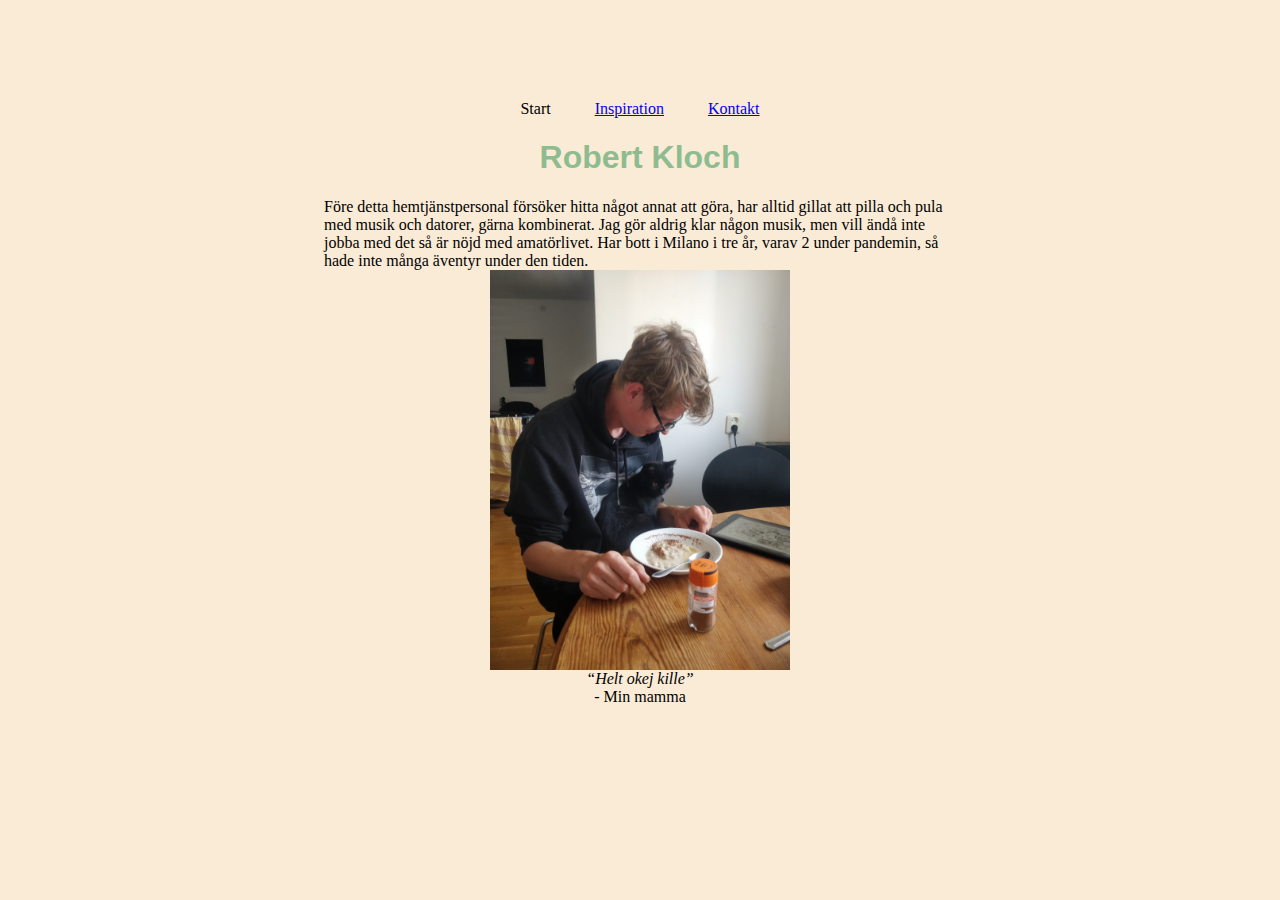
<file: index.html>
<!DOCTYPE html>
<html lang="en">
<head>
    <meta charset="UTF-8">
    <meta http-equiv="X-UA-Compatible" content="IE=edge">
    <meta name="viewport" content="width=device-width, initial-scale=1.0">
    <title>Introduktion</title>
    <link rel="stylesheet" href="css\style.css">
</head>
<body>
    <div class="first-element">
        <a class="internal-pages">Start</a>
        <a href="html\inspo.html" class="internal-pages">Inspiration</a>
        <a href="html\contact.html" class="internal-pages">Kontakt</a>
    </div>
    <h1>Robert Kloch</h1>
    <p>Före detta hemtjänstpersonal försöker hitta något annat att göra, har alltid gillat att pilla och pula med musik och datorer, gärna kombinerat. Jag gör aldrig klar någon musik, men vill ändå inte jobba med det så är nöjd med amatörlivet. Har bott i Milano i tre år, varav 2 under pandemin, så hade inte många äventyr under den tiden. 
    </p>
    <img src="img/305666376_661747938708701_8818928449777231835_n.jpg" alt="Bild på Robert med gröt och katt">
    <q>Helt okej kille</q>
    <p class="p-under-quote">- Min mamma</p>
</body>
</html>
</file>
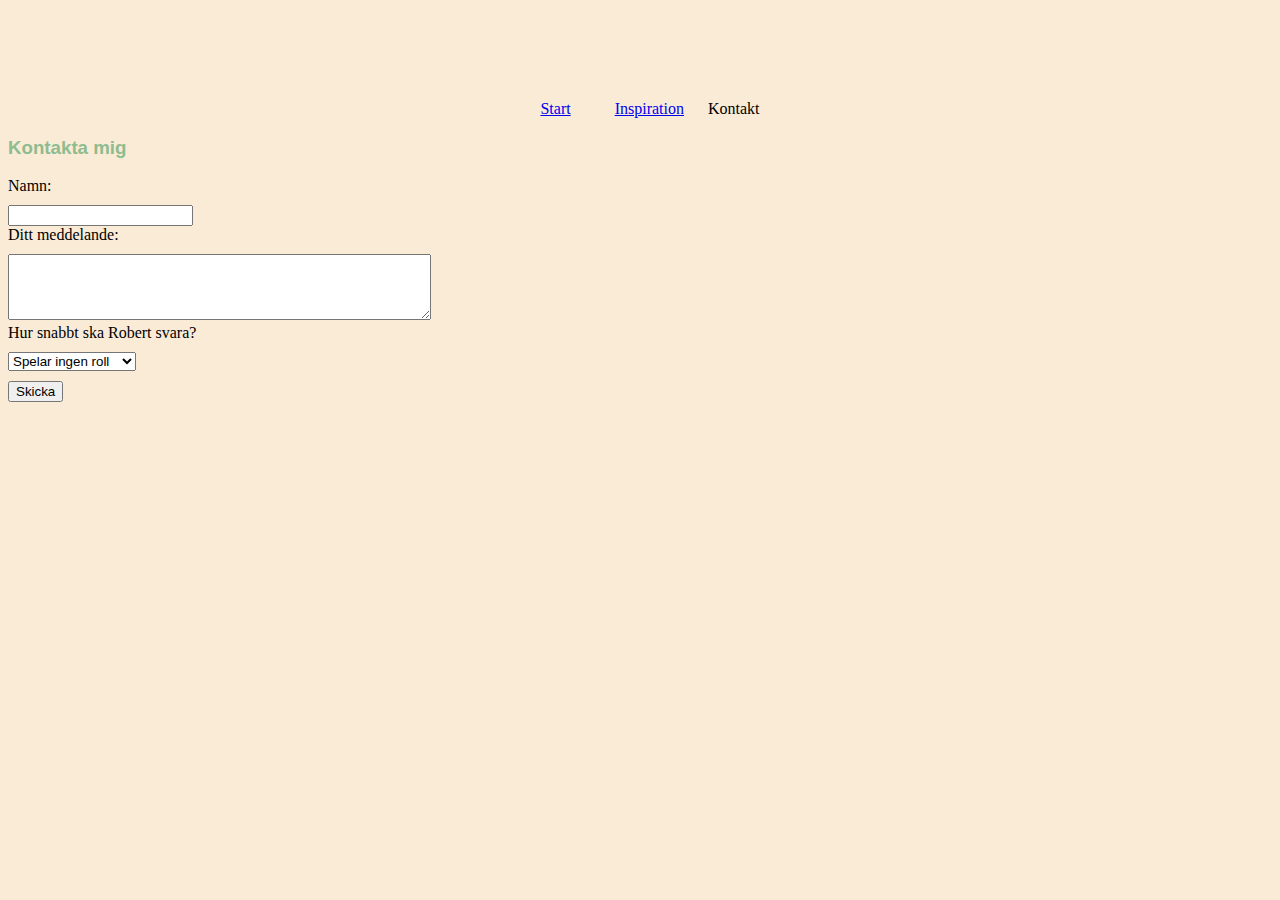
<file: html/contact.html>
<!DOCTYPE html>
<html lang="en">
<head>
    <meta charset="UTF-8">
    <meta http-equiv="X-UA-Compatible" content="IE=edge">
    <meta name="viewport" content="width=device-width, initial-scale=1.0">
    <title>Kontakt</title>
    <link rel="stylesheet" href="../css\style.css">
</head>
<body>
    <div class="first-element">
        <a href="../index.html" class="internal-pages">Start</a>
        <a href="inspo.html" class="internal-pages">Inspiration</a>
        <a>Kontakt</a>
    </div>
    <h3>Kontakta mig</h3>
    <form>
        <label for="name">Namn:</label><br>
        <input type="text" id="name"><br>
        <label for="message">Ditt meddelande:</label><br>
        <textarea name="message" id="message" rows="4" cols="50"></textarea><br>
        <label for="importance">Hur snabbt ska Robert svara?</label><br>
        <select name="importance" id="importance">
            <option value="low-prio">Spelar ingen roll</option>
            <option value="high-prio">Så snabbt det går</option>
        </select><br>
        <button>Skicka</button>
    </form>
</body>
</html>
</file>
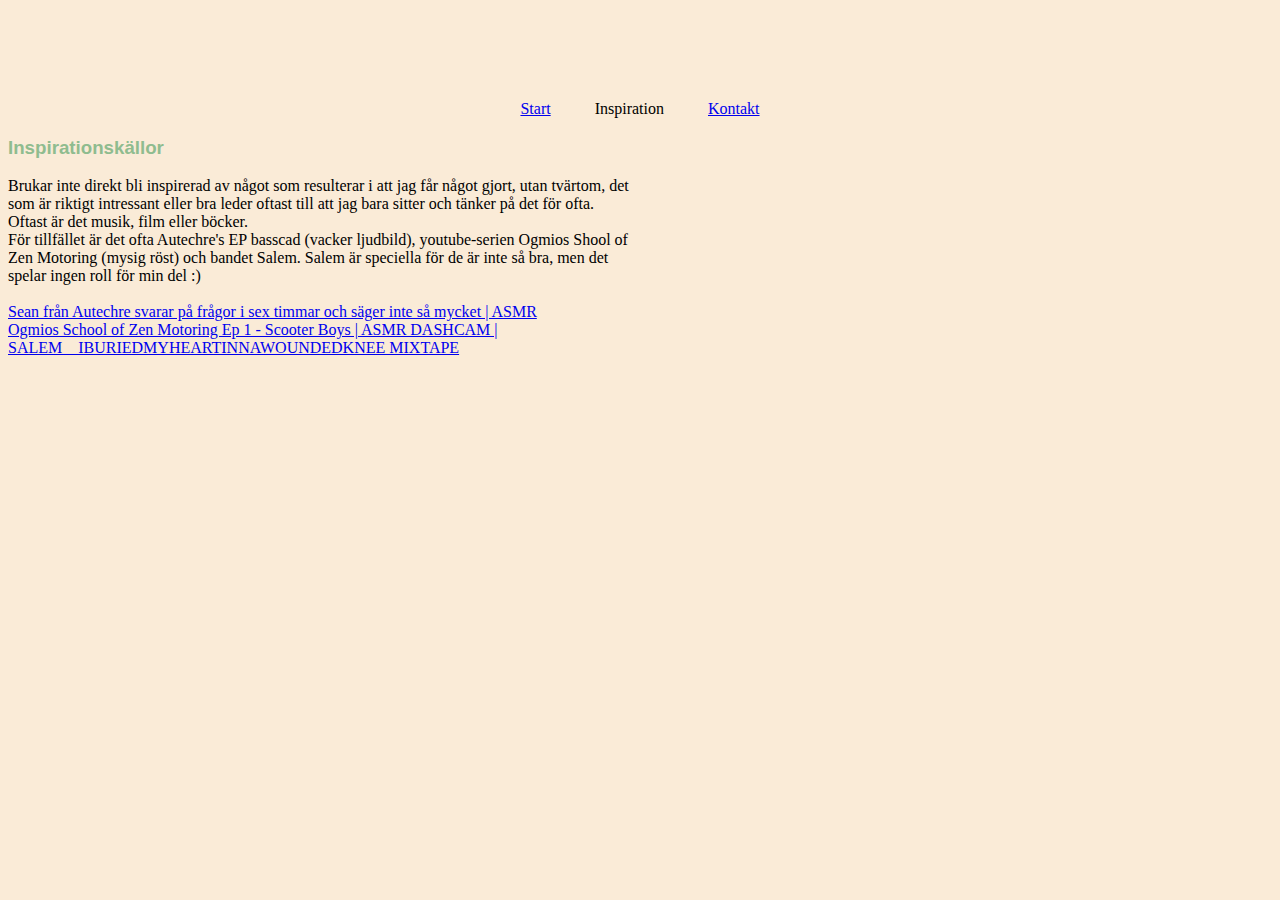
<file: html/inspo.html>
<!DOCTYPE html>
<html lang="en">
<head>
    <meta charset="UTF-8">
    <meta http-equiv="X-UA-Compatible" content="IE=edge">
    <meta name="viewport" content="width=device-width, initial-scale=1.0">
    <title>Inspiration</title>
    <link rel="stylesheet" href="../css\style.css">
</head>
<body>
    <div class="first-element">
        <a href="../index.html" class="internal-pages">Start</a>
        <a  class="internal-pages">Inspiration</a>
        <a href="contact.html" class="internal-pages">Kontakt</a>
    </div>
    
    <div class="inspiration-container">
        <h3>Inspirationskällor</h3>
        <p class="inspiration">Brukar inte direkt bli inspirerad av något som resulterar i att jag får något gjort, utan tvärtom, det som är riktigt intressant eller bra leder oftast till att jag bara sitter och tänker på det för ofta. Oftast är det musik, film eller böcker.</p>
        <p class="inspiration">
        För tillfället är det ofta Autechre's EP basscad (vacker ljudbild), youtube-serien Ogmios Shool of Zen Motoring (mysig röst) och bandet Salem. Salem är speciella för de är inte så bra, men det spelar ingen roll för min del :)</p>
        <br>
        <li><a href="https://www.youtube.com/watch?v=sihCO_RN1tc&t=5741s">Sean från Autechre svarar på frågor i sex timmar och säger inte så mycket | ASMR </a></li>
        <li><a href="https://youtu.be/9FEO-XKo4cw">Ogmios School of Zen Motoring Ep 1 - Scooter Boys | ASMR DASHCAM |
        </a></li>
        <li><a href="https://youtu.be/cJm92khygv8">SALEM _ IBURIEDMYHEARTINNAWOUNDEDKNEE MIXTAPE</a></li>
    </div>
</body>
</html>
</file>
